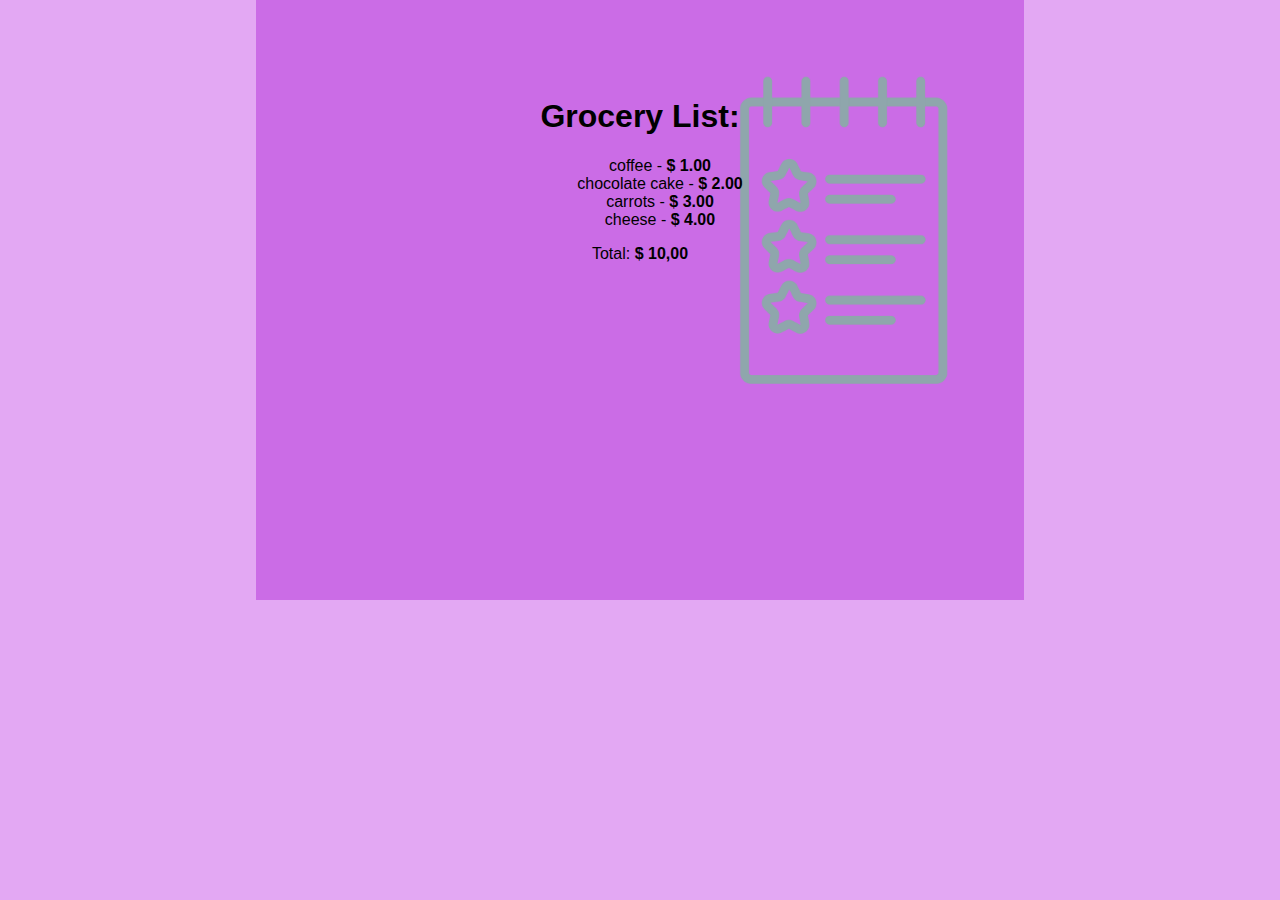
<file: lista/index.html>
<!DOCTYPE html>
<html lang="en">
<head>
    <meta charset="UTF-8">
    <meta http-equiv="X-UA-Compatible" content="IE=edge">
    <meta name="viewport" content="width=device-width, initial-scale=1.0">
    <title>Grocery Shopping List</title>
    <link rel="stylesheet" href="./src/style.css">
</head>
<body>
    <main>
        <div class="list">
            <h1>Grocery List:</h1>
            <ul>
                <li>coffee - <b>$ 1.00</b></li>
                <li>chocolate cake - <b>$ 2.00</b></li>
                <li>carrots - <b>$ 3.00</b></li>
                <li>cheese - <b>$ 4.00</b></li>
            </ul>
            <p>Total: <b>$ 10,00</b></p>
        </div>  
    </main>
</body>
</html>
</file>
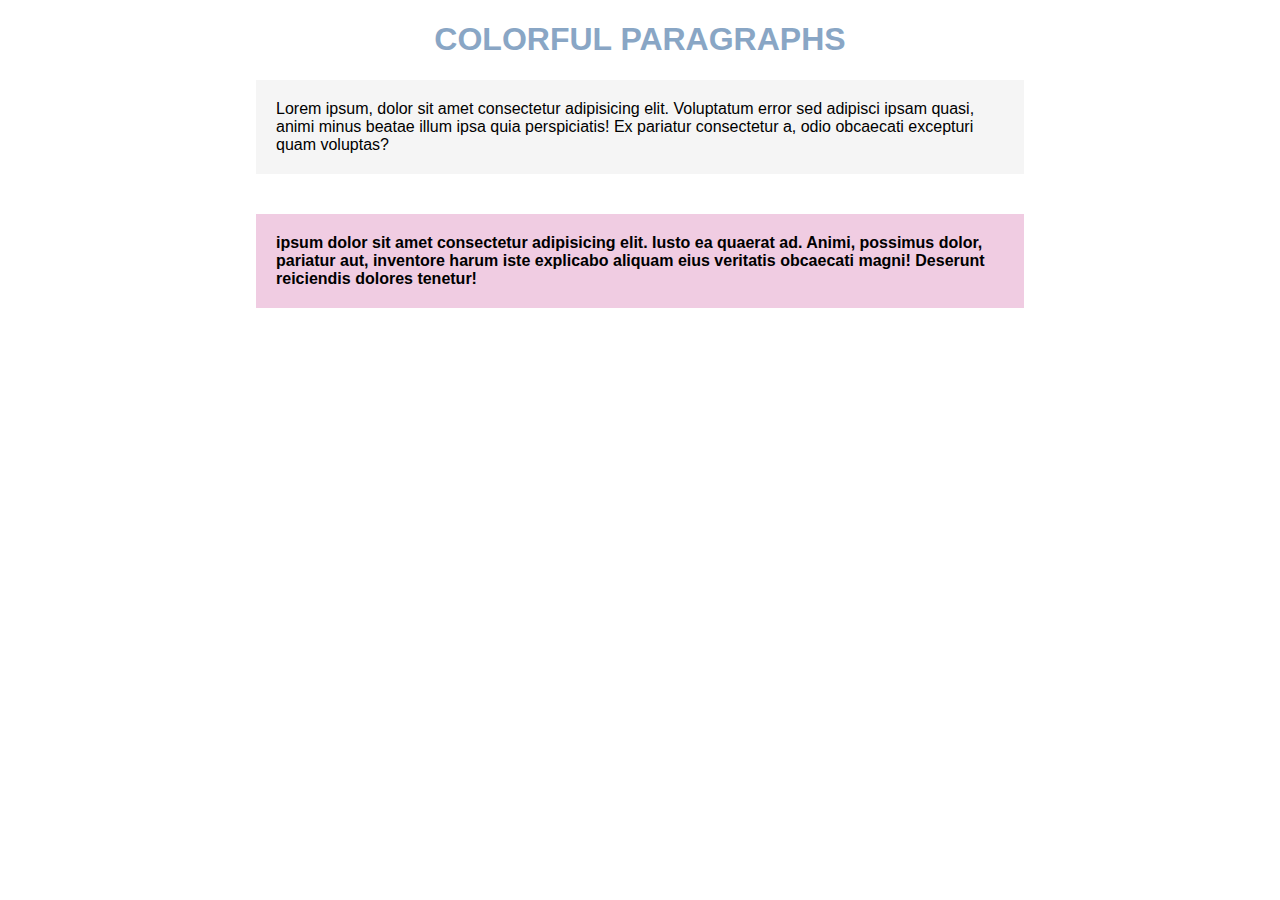
<file: paragrafo/index.html>
<!DOCTYPE html>
<html lang="en">
<head>
    <meta charset="UTF-8">
    <meta http-equiv="X-UA-Compatible" content="IE=edge">
    <meta name="viewport" content="width=device-width, initial-scale=1.0">
    <title>Colorful Paragraphs</title>
    <link rel="stylesheet" href="src/style.css">
</head>
<body>
    <main>
    <h1>Colorful Paragraphs</h1>
    <p class="paragraph1">Lorem ipsum, dolor sit amet consectetur adipisicing elit. Voluptatum error sed adipisci ipsam quasi, animi minus beatae illum ipsa quia perspiciatis! Ex pariatur consectetur a, odio obcaecati excepturi quam voluptas?</p>
    <p class="paragraph2"><strong> ipsum dolor sit amet consectetur adipisicing elit. Iusto ea quaerat ad. Animi, possimus dolor, pariatur aut, inventore harum iste explicabo aliquam eius veritatis obcaecati magni! Deserunt reiciendis dolores tenetur!</strong></p>
    </main>
</body>
</html>
</file>
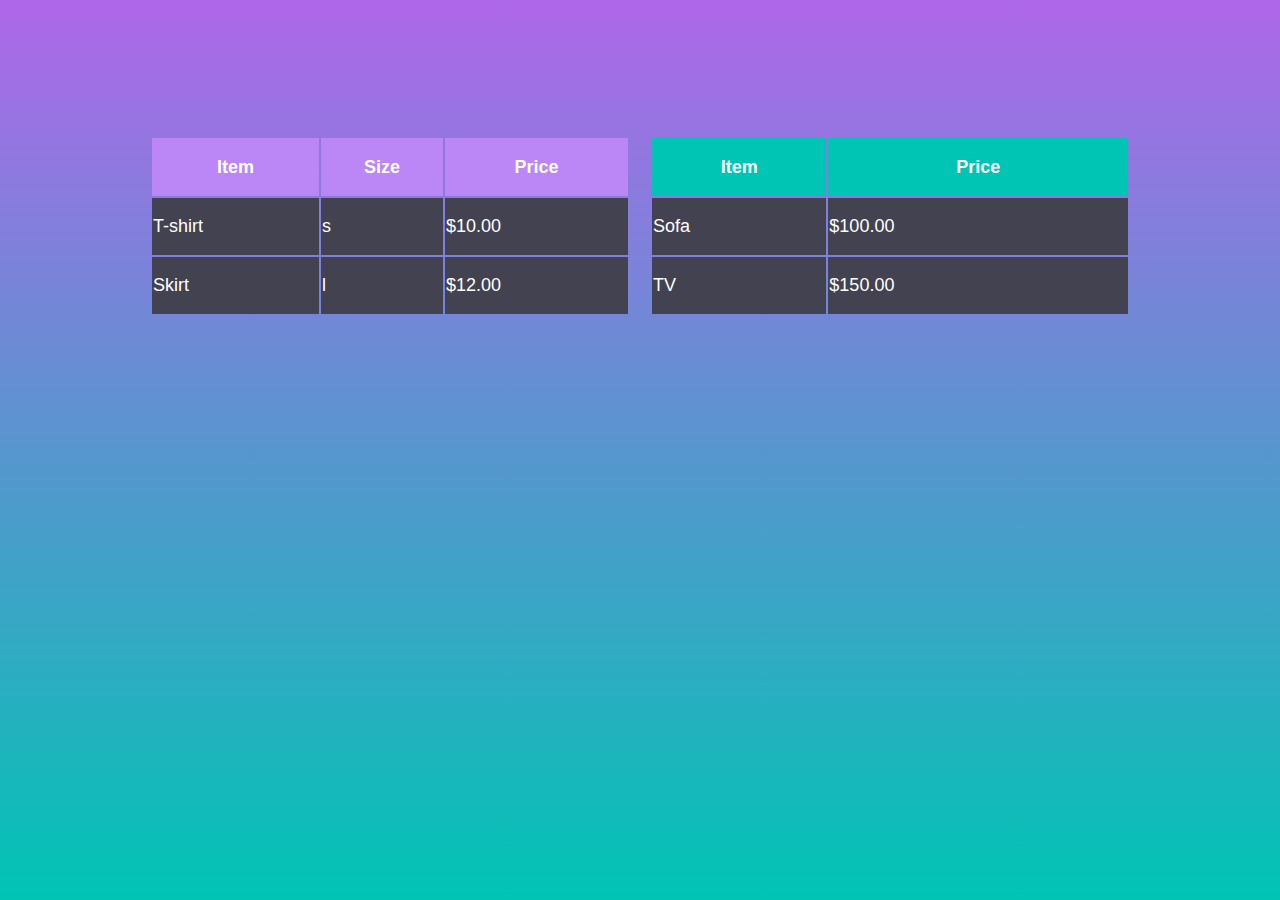
<file: tabela/index.html>
<!DOCTYPE html>
<html lang="en">
<head>
    <meta charset="UTF-8">
    <meta http-equiv="X-UA-Compatible" content="IE=edge">
    <meta name="viewport" content="width=device-width, initial-scale=1.0">
    <title>Table</title>
    <link rel="stylesheet" href="src/style.css">
</head>
<body>
    <main>
        <div class="content">
        <table class="table">
            <tr class="thead">
                <th>Item</th>
                <th>Size</th>
                <th>Price</th>
            </tr>
            <tr class="tbody">
                <td>T-shirt</td>
                <td>s</td>
                <td>$10.00</td>
            </tr>
            <tr class="tbody">
                <td>Skirt</td>
                <td>l</td>
                <td>$12.00</td>
            </tr>
        </table>
          
         
        <table class="table">
            <tr class="thead2">
                <th>Item</th>
                <th>Price</th>
                
            </tr>
            <tr class="tbody">
                <td>Sofa</td>
                <td>$100.00</td>
               
            </tr>
            <tr class="tbody">
                <td>TV</td>
                <td>$150.00</td>
               
            </tr>
        </table>
        </div>
    </main>
</body>
</html>
</file>
<file: lista/src/style.css>
body{
    margin: 0 auto;
    width: 60%;
    background: #e3a8f3;
    font-family: 'Arial Narrow', Arial, sans-serif;
}
main{
    height: 600px;
    background-image: url('./images/design_sem_nome.png');
    background-size: cover;
}
.list{
    align-items: center;
    align-content: center;
    text-align: center;
    width: 100%;
    height: 30%;
    padding-top: 10%;
}
li{
    list-style-type: none;
}
</file>
<file: paragrafo/src/style.css>
.paragraph1{ background-color:#F5F5F5;}
.paragraph2{background-color:#F0CCE2 ;}
p{
    padding: 20px;
    margin-bottom: 40px;
}
h1{
    text-align: center;
    color: rgb(137, 166, 197);
    text-transform: uppercase;
}
body{
    margin: 0 auto;
    width: 60%;
    font-family:  Arial, sans-serif;
}
</file>
<file: tabela/src/style.css>
.thead{
    background: #BB86F6;
}
.tbody{
    background: #424250;
}
.thead2{
    background: #00c4b4;
}
html{
    background: linear-gradient(#af67e9,#00c4b4);
    min-height: 100%;  
}
main{
    display: flex;
    justify-content: center;
    align-items: center;
    height: 30%;
    margin-top: 10%;
}
.content{
    display: flex;
    align-items: center;
    justify-content: center;
}
.table{
    width: 500px;
    height: 200px;
    padding: 1%;
}
body{
    color: white;
    font-family: Arial, Helvetica, sans-serif;
    font-size: large;
}
</file>
